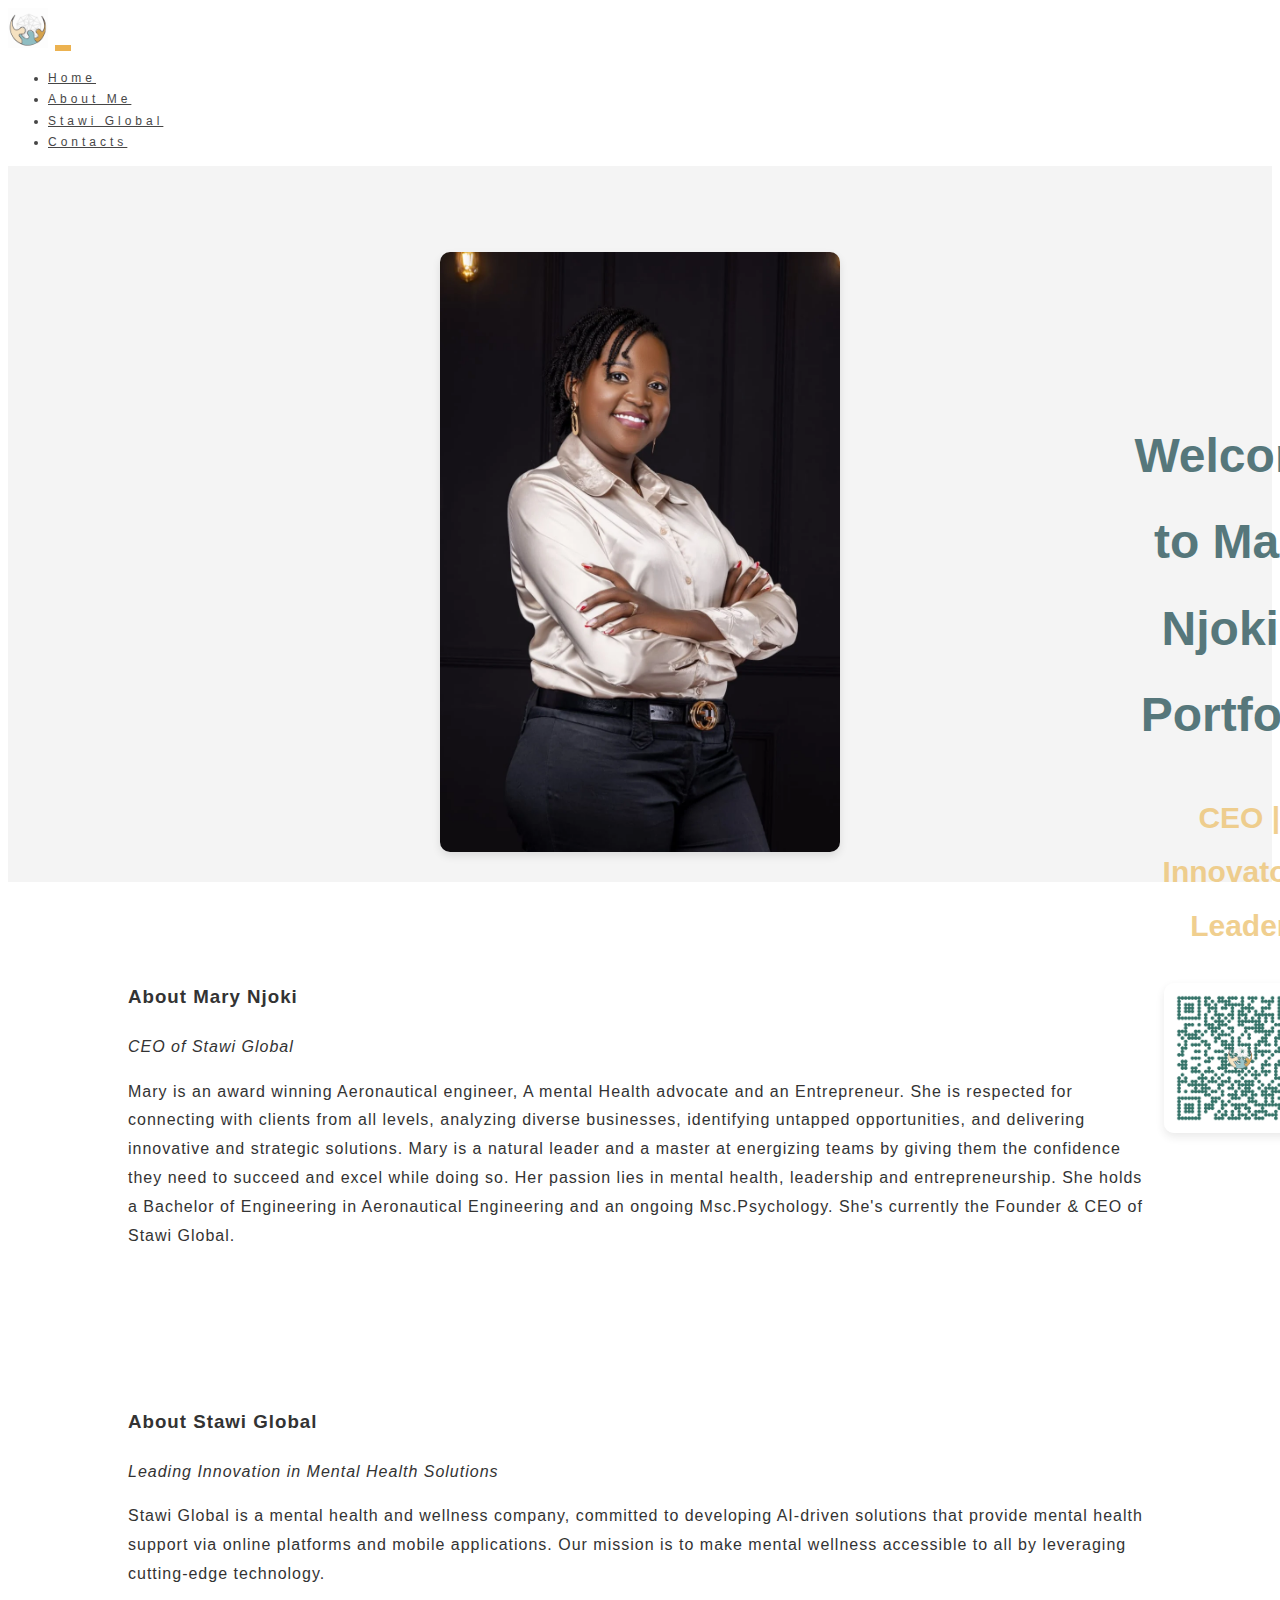
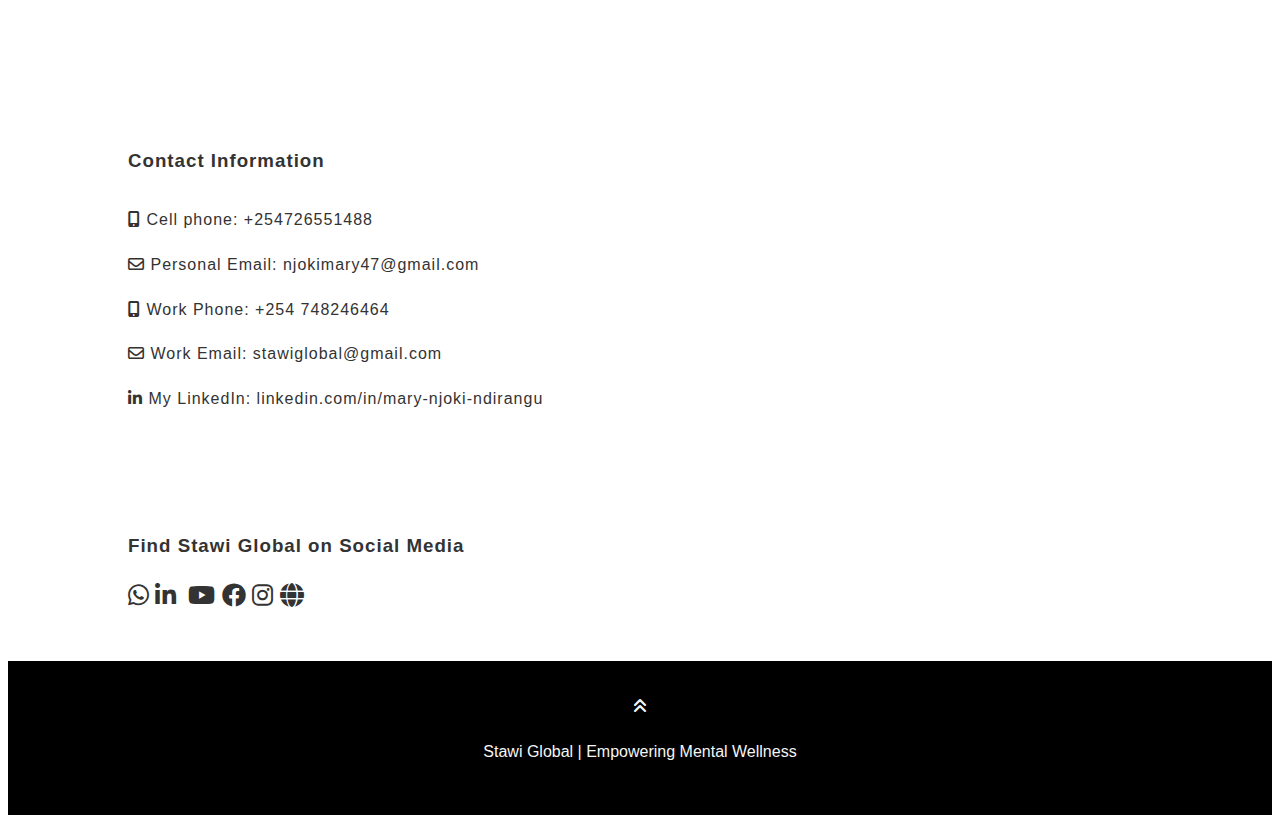
<file: index.html>
<!DOCTYPE html>
<html lang="en">
<head>
    <title>Mary Njoki | CEO of Stawi Global</title>
    <meta charset="utf-8">
    <meta name="viewport" content="width=device-width, initial-scale=1, shrink-to-fit=no">
    <link rel="stylesheet" href="https://stackpath.bootstrapcdn.com/bootstrap/4.1.3/css/bootstrap.min.css" integrity="sha384-MCw98/SFnGE8fJT3GXwEOngsV7Zt27NXFoaoApmYm81iuXoPkFOJwJ8ERdknLPMO" crossorigin="anonymous">
    <link rel="stylesheet" href="https://use.fontawesome.com/releases/v5.4.1/css/all.css" integrity="sha384-5sAR7xN1Nv6T6+dT2mhtzEpVJvfS3NScPQTrOxhwjIuvcA67KV2R5Jz6kr4abQsz" crossorigin="anonymous">
    <link rel="stylesheet" href="https://cdnjs.cloudflare.com/ajax/libs/font-awesome/6.0.0-beta3/css/all.min.css">

    <link rel="stylesheet" type="text/css" href="style.css" media="screen">
</head>
<body id="myPage" data-spy="scroll" data-target=".navbar" data-offset="50">
    
    <!-- NAVBAR -->
    <nav class="navbar navbar-expand-lg navbar-dark fixed-top">
        <div class="container-fluid">
            <a class="navbar-brand" href="#"><img src="stawi-logo.png" width="40" height="40" class="d-inline-block align-top" alt="Logo"></a>
            <button class="navbar-toggler" type="button" data-toggle="collapse" data-target="#myNavbar" aria-controls="myNavbar" aria-expanded="false" aria-label="Toggle navigation">
                <span class="navbar-toggler-icon"></span>
            </button>
            <div class="collapse navbar-collapse" id="myNavbar">
                <ul class="navbar-nav mr-auto">
                    <li class="nav-item"><a class="nav-link" href="#home">Home</a></li>
                    <li class="nav-item"><a class="nav-link" href="#about">About Me</a></li>
                    <li class="nav-item"><a class="nav-link" href="#company">Stawi Global</a></li>
                    <li class="nav-item"><a class="nav-link" href="#contacts">Contacts</a></li>
                </ul>
            </div>
        </div>
    </nav>
    
            <!-- HOME Section with Image and QR Code -->
    <div id="home" class="imgContain">
        <div class="imgWrapper">
            <img id="ceoImage" src="mary-njoki.png" alt="Mary Njoki">
        </div>
        <div id="imagetxt" class="content">
            <h1>Welcome to Mary Njoki's Portfolio</h1>
            <p>CEO | Innovator | Leader</p>
        
            <!-- Add QR Code -->
            <div class="qrWrapper">
                <img src="working-stawi-qr.png" alt="QR Code" width="150" height="150">
            </div>
        </div>
    </div>

    <!-- ABOUT MARY NJOKI -->
    <div id="about" class="container text-center">
        <h3>About Mary Njoki</h3>
        <p><em>CEO of Stawi Global</em></p>
        <p>Mary is an award winning Aeronautical engineer, A mental Health advocate and an Entrepreneur. She is respected for connecting with clients from all levels, analyzing diverse businesses, identifying untapped opportunities, and delivering innovative and strategic solutions. Mary is a natural leader and a master at energizing teams by giving them the confidence they need to succeed and excel while doing so. Her passion lies in mental health, leadership and entrepreneurship. She holds a Bachelor of Engineering in Aeronautical Engineering and an ongoing Msc.Psychology. She's currently the  Founder & CEO of Stawi Global.</p>
    </div>
    
    <!-- COMPANY INFORMATION -->
    <div id="company" class="container text-center">
        <h3>About Stawi Global</h3>
        <p><em>Leading Innovation in Mental Health Solutions</em></p>
        <p>Stawi Global is a mental health and wellness company, committed to developing AI-driven solutions that provide mental health support via online platforms and mobile applications. Our mission is to make mental wellness accessible to all by leveraging cutting-edge technology.</p>
    </div>

    <!-- CONTACT INFORMATION -->
    <!-- CONTACTS -->
    <div id="contacts" class="container text-center" style="padding-bottom: 0px">
        <h3>Contact Information</h3>
        <p style="padding-top: 10px">
            <i class="fas fa-mobile-alt"></i>
            <a href="tel:+254726551488" style="color: inherit; text-decoration: none;">Cell phone: +254726551488</a>
        </p>
        <p>
            <i class="far fa-envelope"></i>
            <a href="mailto:njokimary47@gmail.com" style="color: inherit; text-decoration: none;">Personal Email: njokimary47@gmail.com</a>
        </p>
        <p>
            <i class="fas fa-mobile-alt"></i>
            <a href="tel:+254748246464" style="color: inherit; text-decoration: none;">Work Phone: +254 748246464</a>
        </p>
        <p>
            <i class="far fa-envelope"></i>
            <a href="mailto:stawiglobal@gmail.com" style="color: inherit; text-decoration: none;">Work Email: stawiglobal@gmail.com</a>
        </p>
        <p>
            <i class="fa-brands fa-linkedin-in"></i>
            <a href="https://www.linkedin.com/in/mary-njoki-ndirangu?lipi=urn%3Ali%3Apage%3Ad_flagship3_profile_view_base_contact_details%3BLTufooaxSvKyt8Bb5Uh%2Fpw%3D%3D" style="color: inherit; text-decoration: none;">My LinkedIn: linkedin.com/in/mary-njoki-ndirangu</a>
        </p>
    </div>


    <div id="contacts" class="container text-center" style="padding-bottom: 50px">
        <h3>Find Stawi Global on Social Media</h3>
        <div class="socials-icons" style="margin-top: 20px;"></div>
            <a href="https://chat.whatsapp.com/FubRZXvSW3f5DZ63Z0tPe2" target="_blank" aria-label="WhatsApp" style="color: inherit; text-decoration: none;">
                <i class="fa-brands fa-whatsapp fa-xl"></i>
            </a>
            <a href="https://www.linkedin.com/company/stawi-global" target="_blank" aria-label="LinkedIn" style="color: inherit; text-decoration: none;">
                <i class="fa-brands fa-linkedin-in fa-xl"></i>
            </a>
            <a href="https://twitter.com/stawiglobal" target="_blank" aria-label="Twitter" style="color: inherit; text-decoration: none;">
                <i class="fa-brands fa-x-twitter fa-xl"></i>
            </a>
            <a href="https://youtube.com/@stawiglobal?si=eK0-N2WpMg_KLiZ6" target="_blank" aria-label="YouTube" style="color: inherit; text-decoration: none;">
                <i class="fa-brands fa-youtube fa-xl"></i>
            </a>
            <a href="https://www.facebook.com/profile.php?id=100095157523707" target="_blank" aria-label="Facebook" style="color: inherit; text-decoration: none;">
                <i class="fa-brands fa-facebook fa-xl"></i>
            </a>
            <a href="https://www.instagram.com/stawiglobal/" target="_blank" aria-label="Instagram" style="color: inherit; text-decoration: none;">
                <i class="fa-brands fa-instagram fa-xl"></i>
            </a>
            <a href="https://stawiglobal.com/" target="_blank" aria-label="Website" style="color: inherit; text-decoration: none;">
                <i class="fa fa-globe fa-xl"></i>
            </a>
        </div>
    </div>
    
    



    
    <!-- FOOTER -->
    <footer class="text-center">
        <a class="up-arrow" href="#myPage" data-toggle="tooltip" title="Back to top">
            <i class="fas fa-angle-double-up"></i>
        </a><br>
        <p>Stawi Global | Empowering Mental Wellness</p>
    </footer>

    <!-- SCRIPTS -->
    <script src="https://code.jquery.com/jquery-3.3.1.slim.min.js" integrity="sha384-q8i/X+965DzO0rT7abK41JStQIAqVgRVzpbzo5smXKp4YfRvH+8abtTE1Pi6jizo" crossorigin="anonymous"></script>
    <script src="https://cdnjs.cloudflare.com/ajax/libs/popper.js/1.14.3/umd/popper.min.js" integrity="sha384-ZMP7rVo3mIykV+2+9J3UJ46jBk0WLaUAdn689aCwoqbBJiSnjAK/l8WvCWPIPm49" crossorigin="anonymous"></script>
    <script src="https://stackpath.bootstrapcdn.com/bootstrap/4.1.3/js/bootstrap.min.js" integrity="sha384-ChfqqxuZUCnJSK3+MXmPNIyE6ZbWh2IMqE241rYiqJxyMiZ6OW/JmZQ5stwEULTy" crossorigin="anonymous"></script>
</body>
</html>
</file>
<file: style.css>
html {
    scroll-behavior: smooth;
}

body {
    font-family: 'Lato', sans-serif;
    line-height: 1.8;
    color: #333333;
}

/* HOME Section - Image Version */
.imgContain {
    padding-top: 66px;
    width: 100%;
    height: 100%;
    position: relative;
    display: inline-block;
    margin: 0;
    text-align: center;
    background-color: #f4f4f4; /* Optional: Add a background color */
}

.imgWrapper {
    width: 100%;
    max-width: 400px; /* Limit the image width */
    margin: auto;
    padding: 20px; /* Add padding around the image */
}

#ceoImage {
    width: 100%;
    border-radius: 10px; /* Optional: Add rounded corners */
    box-shadow: 0 4px 8px rgba(0, 0, 0, 0.1); /* Add shadow for a subtle effect */
}

/* Hide imagetxt on smaller screens */
@media (max-width: 600px) {
    .imgWrapper {
        max-width: 300px; /* Reduce size on smaller screens */
    }
    #imagetxt {
        display: none; /* Hide content when screen is <= 600px */
    }
}

#imagetxt {
    padding-left: 1000px; /* Adjust as necessary */
    color: #333333;
    font-size: 24px;
    font-weight: bold;
}

.content {
    position: absolute;
    top: 30%;
    left: 10%;
    background: transparent;
    color: white;
    opacity: 0.8;
}

/* General Container */
.container {
    padding-top: 80px;
    padding-bottom: 40px;
    padding-right: 120px;
    padding-left: 120px;
    font-size: 16px;
    letter-spacing: 1px;
    font: 400 16px/1.8 'Lato', sans-serif;
}

@media (max-width: 600px) {
    .container {
        padding-right: 30px;
        padding-left: 30px;
    }
}

/* Navbar */
.navbar {
    margin-bottom: 0;
    background-color: white;
    border: 0;
    font-size: 12px;
    letter-spacing: 4px;
    opacity: 0.9;
}

.navbar-nav li a:hover {
    color: firebrick !important; /* Set color for hover effect */
}

/* Navbar links (default color) */
.navbar-nav li a {
    color: #333333 !important; /* Set a default color for the text (dark grey) */
}

/* Navbar brand/logo */
.navbar-brand {
    color: #333333 !important; /* Set the color for the brand/logo text */
}

/* Navbar button (for mobile view) */
.navbar-toggler {
    border-color: transparent;
    background-color: #EAAA3E; /* Button background color */
}

/* Footer */
footer {
    background-color: black;
    color: #f5f5f5;
    padding: 32px;
    text-align: center;
}

footer a {
    color: #f5f5f5;
}

footer a:hover {
    color: firebrick;
    text-decoration: none;
}

/* QR Code Styles */
.qrWrapper {
    text-align: center;
    margin-top: 20px; /* Add some space above the QR code */
}

.qrWrapper img {
    width: 150px; /* Adjust the size of the QR code */
    height: 150px;
    border-radius: 10px; /* Optional: Add rounded corners */
    box-shadow: 0 4px 8px rgba(0, 0, 0, 0.1); /* Optional: Add shadow */
}

/* Contact and Social Media Icons */
.contact-icons {
    display: flex;
    justify-content: center; /* Center the icons horizontally */
    gap: 20px; /* Space between icons */
    font-size: 24px; /* Adjust icon size */
    padding-top: 10px; /* Add padding from title */
}

.contact-icons a {
    color: #333333; /* Default icon color */
    transition: color 0.3s ease; /* Smooth transition effect */
}

.contact-icons a:hover {
    color: firebrick; /* Change to this color on hover */
}

/* Change color of icons on hover */
.contact-icons a:hover i {
    color: firebrick; /* Change this to your desired color */
    transition: color 0.3s ease; /* Smooth transition effect */
}

/* Smooth hover effect for links */
a:hover {
    color: firebrick;
    transition: color 0.3s ease;
}

/* Home Section Text */
#home h1 {
    font-size: 48px;
    font-weight: bold;
    color: #2F595D;
}

#home p {
    font-size: 30px;
    color: #EDC474;
}

/* Text Adjustments for Mobile */
@media (max-width: 600px) {
    #home h1 {
        font-size: 36px;
    }
    #home p {
        font-size: 18px;
    }
}

/* Contacts Links */
#contacts a {
    color: #333333; /* Default text color */
    transition: color 0.3s ease; /* Smooth transition effect */
}

#contacts a:hover {
    color: firebrick !important; /* Change to this color on hover */
}
</file>
